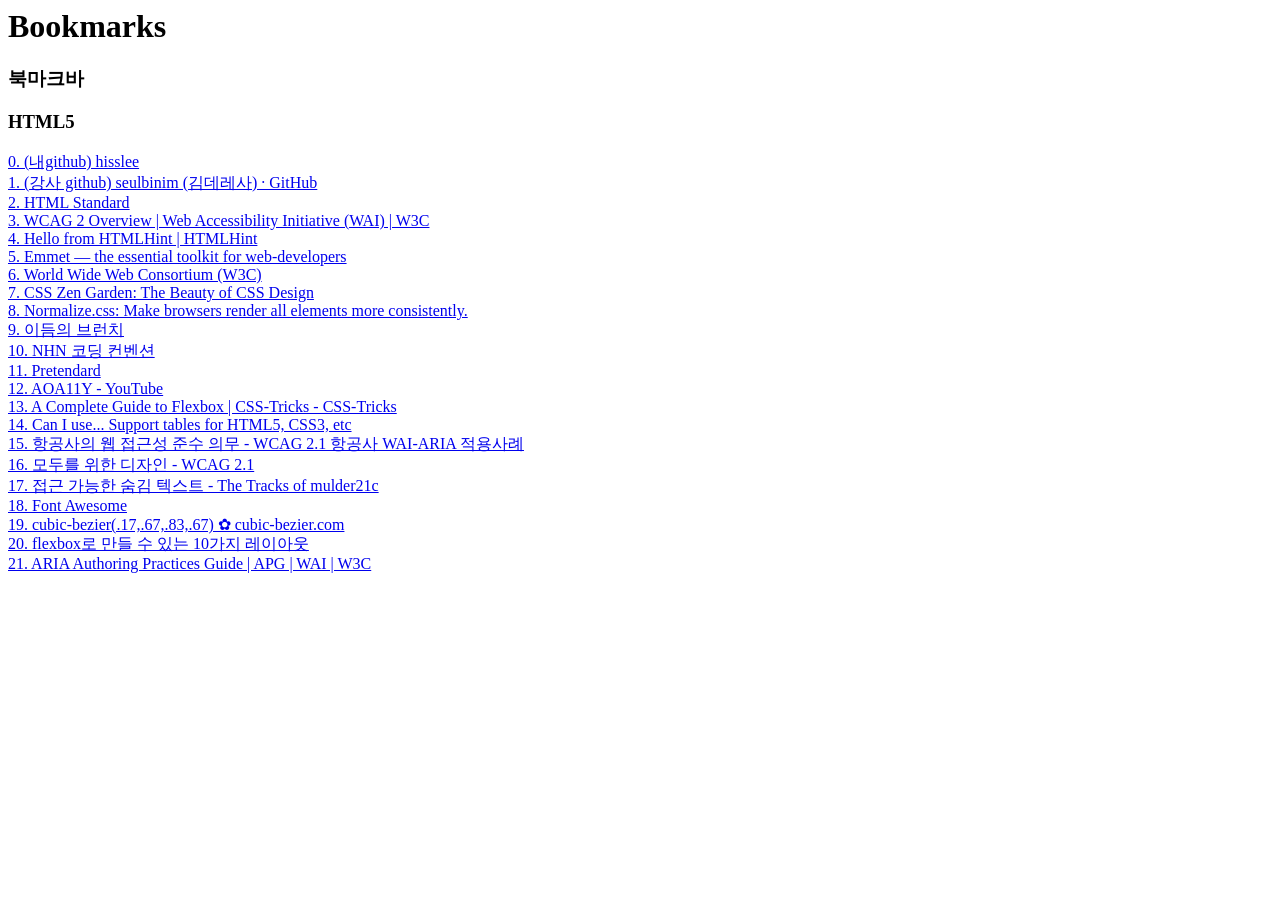
<file: bookmarks_22. 9. 30..html>
<!DOCTYPE NETSCAPE-Bookmark-file-1>
<!-- This is an automatically generated file.
     It will be read and overwritten.
     DO NOT EDIT! -->
<META HTTP-EQUIV="Content-Type" CONTENT="text/html; charset=UTF-8">
<TITLE>Bookmarks</TITLE>
<H1>Bookmarks</H1>
<DL><p>
    <DT><H3 ADD_DATE="1664151373" LAST_MODIFIED="1664151550" PERSONAL_TOOLBAR_FOLDER="true">북마크바</H3>
    <DL><p>
        <DT><H3 ADD_DATE="1664151525" LAST_MODIFIED="1664428557">HTML5</H3>
        <DL><p>
            <DT><A HREF="https://github.com/hisslee" ADD_DATE="1664153192" ICON="[data-uri]">0. (내github) hisslee</A>
            <DT><A HREF="https://github.com/seulbinim" ADD_DATE="1664151550" ICON="[data-uri]">1. (강사 github) seulbinim (김데레사) · GitHub</A>
            <DT><A HREF="https://html.spec.whatwg.org/multipage/" ADD_DATE="1664160857" ICON="[data-uri]">2. HTML Standard</A>
            <DT><A HREF="https://www.w3.org/WAI/standards-guidelines/wcag/" ADD_DATE="1664169734" ICON="[data-uri]">3. WCAG 2 Overview | Web Accessibility Initiative (WAI) | W3C</A>
            <DT><A HREF="https://htmlhint.com/" ADD_DATE="1664170376" ICON="[data-uri]">4. Hello from HTMLHint | HTMLHint</A>
            <DT><A HREF="https://emmet.io/" ADD_DATE="1664173407" ICON="[data-uri]">5. Emmet — the essential toolkit for web-developers</A>
            <DT><A HREF="https://www.w3.org/" ADD_DATE="1664174126" ICON="[data-uri]">6. World Wide Web Consortium (W3C)</A>
            <DT><A HREF="http://www.csszengarden.com/" ADD_DATE="1664174807" ICON="[data-uri]">7. CSS Zen Garden: The Beauty of CSS Design</A>
            <DT><A HREF="https://necolas.github.io/normalize.css/" ADD_DATE="1664176864" ICON="[data-uri]">8. Normalize.css: Make browsers render all elements more consistently.</A>
            <DT><A HREF="https://brunch.co.kr/@euid" ADD_DATE="1664176913" ICON="[data-uri]">9. 이듬의 브런치</A>
            <DT><A HREF="https://nuli.navercorp.com/data/convention/NHN_Coding_Conventions_for_Markup_Languages.pdf" ADD_DATE="1664237340">10. NHN 코딩 컨벤션</A>
            <DT><A HREF="https://cactus.tistory.com/306" ADD_DATE="1664239724" ICON="[data-uri]">11. Pretendard</A>
            <DT><A HREF="https://www.youtube.com/aoa11y" ADD_DATE="1664245523" ICON="[data-uri]">12. AOA11Y - YouTube</A>
            <DT><A HREF="https://css-tricks.com/snippets/css/a-guide-to-flexbox/" ADD_DATE="1664246342" ICON="[data-uri]">13. A Complete Guide to Flexbox | CSS-Tricks - CSS-Tricks</A>
            <DT><A HREF="https://caniuse.com/" ADD_DATE="1664246729" ICON="[data-uri]">14. Can I use... Support tables for HTML5, CSS3, etc</A>
            <DT><A HREF="https://aoa.gitbook.io/skymimo/compliance" ADD_DATE="1664323549" ICON="[data-uri]">15. 항공사의 웹 접근성 준수 의무 - WCAG 2.1 항공사 WAI-ARIA 적용사례</A>
            <DT><A HREF="https://a11y.gitbook.io/wcag" ADD_DATE="1664327132" ICON="[data-uri]">16. 모두를 위한 디자인 - WCAG 2.1</A>
            <DT><A HREF="https://mulder21c.github.io/2019/03/22/screen-hide-text/" ADD_DATE="1664328391" ICON="[data-uri]">17. 접근 가능한 숨김 텍스트 - The Tracks of mulder21c</A>
            <DT><A HREF="https://fontawesome.com/" ADD_DATE="1664337764" ICON="[data-uri]">18. Font Awesome</A>
            <DT><A HREF="https://cubic-bezier.com/#.17,.67,.83,.67" ADD_DATE="1664346617" ICON="[data-uri]">19. cubic-bezier(.17,.67,.83,.67) ✿ cubic-bezier.com</A>
            <DT><A HREF="https://d2.naver.com/helloworld/8540176" ADD_DATE="1664426706" ICON="[data-uri]">20. flexbox로 만들 수 있는 10가지 레이아웃</A>
            <DT><A HREF="https://www.w3.org/WAI/ARIA/apg/" ADD_DATE="1664428557" ICON="[data-uri]">21. ARIA Authoring Practices Guide | APG | WAI | W3C</A>
        </DL><p>
    </DL><p>
</DL><p>
</file>
